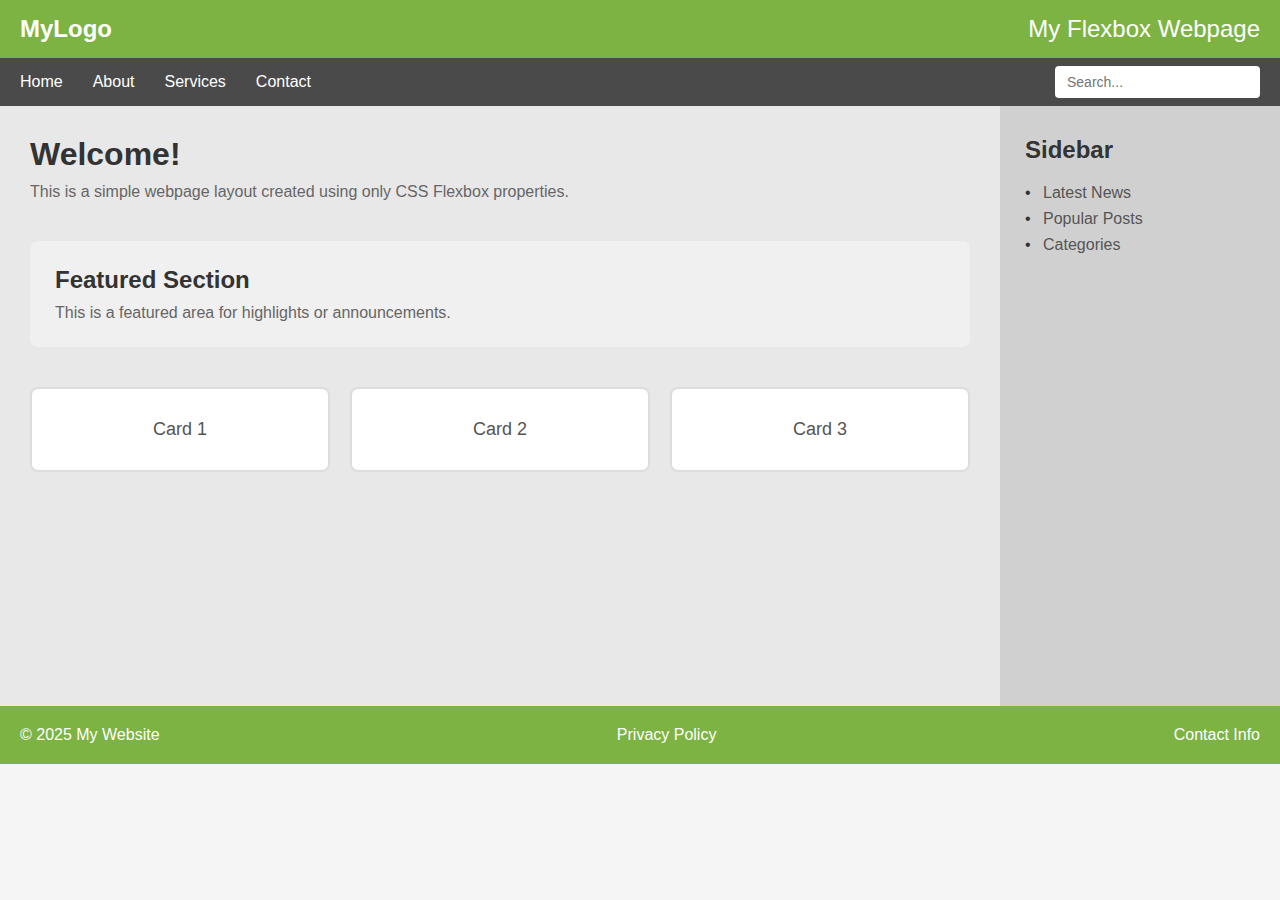
<file: index.html>
<!DOCTYPE html>
<html lang="en">
<head>
    <meta charset="UTF-8">
    <meta name="viewport" content="width=device-width, initial-scale=1.0">
    <title>My Flexbox Webpage</title>
    <link rel="stylesheet" href="webstyle.css">
</head>
<body>
    <!-- Header -->
    <div class="header">
        <div class="logo">MyLogo</div>
        <div class="title">My Flexbox Webpage</div>
    </div>

    <!-- Navigation -->
    <nav class="nav">
        <ul class="nav-links">
            <li><a href="#">Home</a></li>
            <li><a href="#">About</a></li>
            <li><a href="#">Services</a></li>
            <li><a href="#">Contact</a></li>
        </ul>
        <input type="text" class="search-box" placeholder="Search...">
    </nav>

    <!-- Main Container -->
    <div class="container">
        <!-- Main Content -->
        <main class="main-content">
            <div class="welcome">
                <h1>Welcome!</h1>
                <p>This is a simple webpage layout created using only CSS Flexbox properties.</p>
            </div>

            <div class="featured">
                <h2>Featured Section</h2>
                <p>This is a featured area for highlights or announcements.</p>
            </div>

            <div class="cards">
                <div class="card">Card 1</div>
                <div class="card">Card 2</div>
                <div class="card">Card 3</div>
            </div>
        </main>

        <!-- Sidebar -->
        <aside class="sidebar">
            <h3>Sidebar</h3>
            <ul>
                <li>Latest News</li>
                <li>Popular Posts</li>
                <li>Categories</li>
            </ul>
        </aside>
    </div>

    <!-- Footer -->
    <footer class="footer">
        <div>© 2025 My Website</div>
        <div>Privacy Policy</div>
        <div>Contact Info</div>
    </footer>
</body>
</html>
</file>
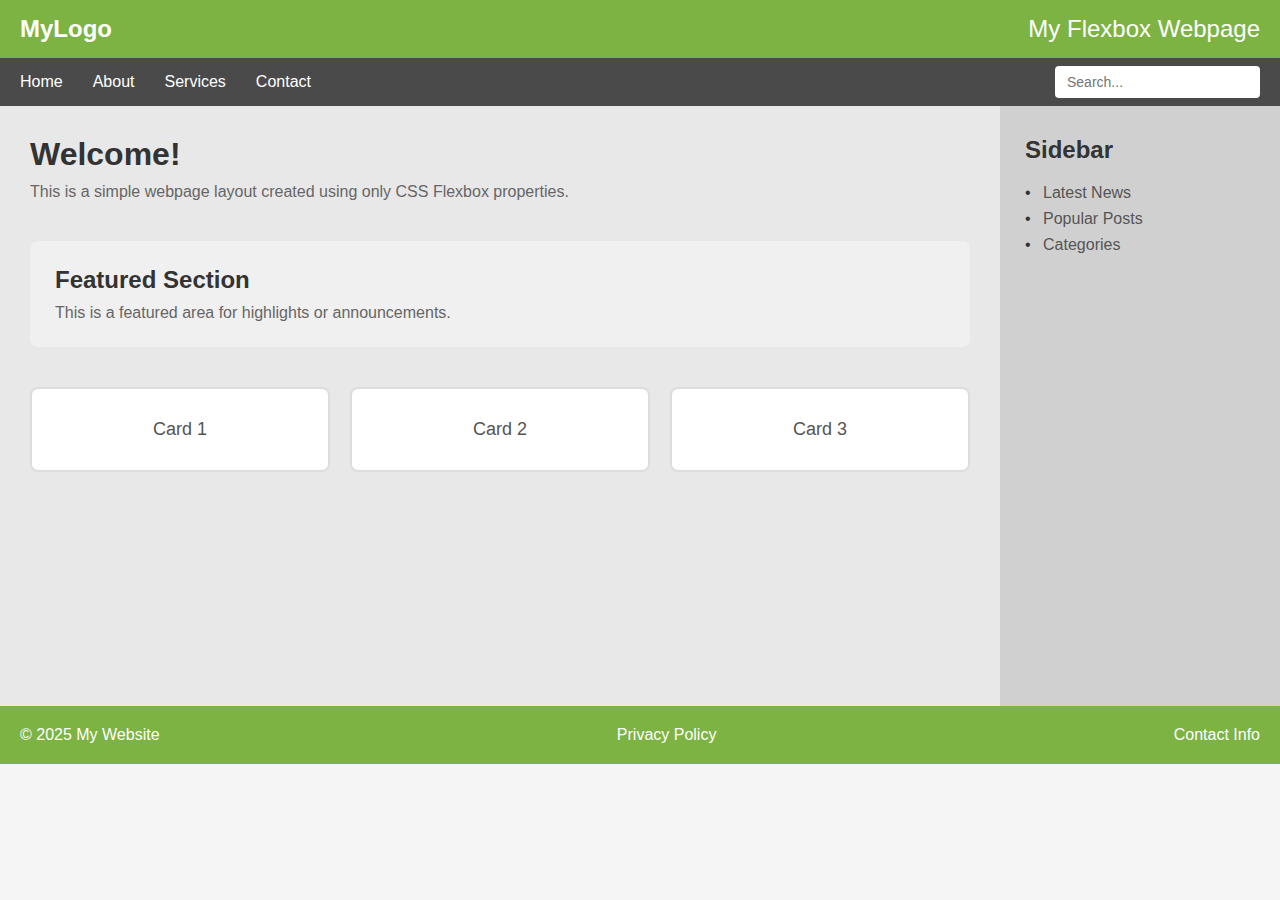
<file: webproject.html>
<!DOCTYPE html>
<html lang="en">
<head>
    <meta charset="UTF-8">
    <meta name="viewport" content="width=device-width, initial-scale=1.0">
    <title>My Flexbox Webpage</title>
    <link rel="stylesheet" href="webstyle.css">
</head>
<body>
    <!-- Header -->
    <div class="header">
        <div class="logo">MyLogo</div>
        <div class="title">My Flexbox Webpage</div>
    </div>

    <!-- Navigation -->
    <nav class="nav">
        <ul class="nav-links">
            <li><a href="#">Home</a></li>
            <li><a href="#">About</a></li>
            <li><a href="#">Services</a></li>
            <li><a href="#">Contact</a></li>
        </ul>
        <input type="text" class="search-box" placeholder="Search...">
    </nav>

    <!-- Main Container -->
    <div class="container">
        <!-- Main Content -->
        <main class="main-content">
            <div class="welcome">
                <h1>Welcome!</h1>
                <p>This is a simple webpage layout created using only CSS Flexbox properties.</p>
            </div>

            <div class="featured">
                <h2>Featured Section</h2>
                <p>This is a featured area for highlights or announcements.</p>
            </div>

            <div class="cards">
                <div class="card">Card 1</div>
                <div class="card">Card 2</div>
                <div class="card">Card 3</div>
            </div>
        </main>

        <!-- Sidebar -->
        <aside class="sidebar">
            <h3>Sidebar</h3>
            <ul>
                <li>Latest News</li>
                <li>Popular Posts</li>
                <li>Categories</li>
            </ul>
        </aside>
    </div>

    <!-- Footer -->
    <footer class="footer">
        <div>© 2025 My Website</div>
        <div>Privacy Policy</div>
        <div>Contact Info</div>
    </footer>
</body>
</html>
</file>
<file: webstyle.css>
/* Reset and Base Styles */
* {
    margin: 0;
    padding: 0;
    box-sizing: border-box;
}

body {
    font-family: Arial, sans-serif;
    background-color: #f5f5f5;
}

/* Header */
.header {
    background-color: #7cb342;
    color: white;
    padding: 15px 20px;
    display: flex;
    justify-content: space-between;
    align-items: center;
}

.logo {
    font-size: 24px;
    font-weight: bold;
}

.title {
    font-size: 24px;
    font-weight: normal;
}

/* Navigation */
.nav {
    background-color: #4a4a4a;
    padding: 0 20px;
    display: flex;
    justify-content: space-between;
    align-items: center;
}

.nav-links {
    display: flex;
    list-style: none;
}

.nav-links li {
    margin-right: 30px;
}

.nav-links a {
    color: white;
    text-decoration: none;
    padding: 15px 0;
    display: block;
    font-size: 16px;
}

.nav-links a:hover {
    color: #7cb342;
}

.search-box {
    padding: 8px 12px;
    border: none;
    border-radius: 4px;
    font-size: 14px;
}

/* Main Container */
.container {
    display: flex;
    min-height: 600px;
    background-color: #e8e8e8;
}

/* Main Content */
.main-content {
    flex: 1;
    padding: 30px;
    background-color: #e8e8e8;
}

.welcome h1 {
    font-size: 32px;
    margin-bottom: 10px;
    color: #333;
}

.welcome p {
    font-size: 16px;
    color: #666;
    margin-bottom: 40px;
}

.featured {
    background-color: #f0f0f0;
    padding: 25px;
    border-radius: 8px;
    margin-bottom: 40px;
}

.featured h2 {
    font-size: 24px;
    margin-bottom: 10px;
    color: #333;
}

.featured p {
    font-size: 16px;
    color: #666;
}

/* Cards */
.cards {
    display: flex;
    gap: 20px;
    margin-top: 30px;
}

.card {
    flex: 1;
    background-color: white;
    border: 2px solid #ddd;
    padding: 30px;
    text-align: center;
    border-radius: 8px;
    font-size: 18px;
    color: #555;
}

/* Sidebar */
.sidebar {
    width: 280px;
    background-color: #d0d0d0;
    padding: 30px 25px;
}

.sidebar h3 {
    font-size: 24px;
    margin-bottom: 20px;
    color: #333;
}

.sidebar ul {
    list-style: none;
}

.sidebar li {
    margin-bottom: 8px;
    font-size: 16px;
    color: #555;
}

.sidebar li:before {
    content: "• ";
    color: #333;
    margin-right: 8px;
}

/* Footer */
.footer {
    background-color: #7cb342;
    color: white;
    padding: 20px;
    display: flex;
    justify-content: space-between;
    align-items: center;
}

.footer div {
    font-size: 16px;
}
</file>
